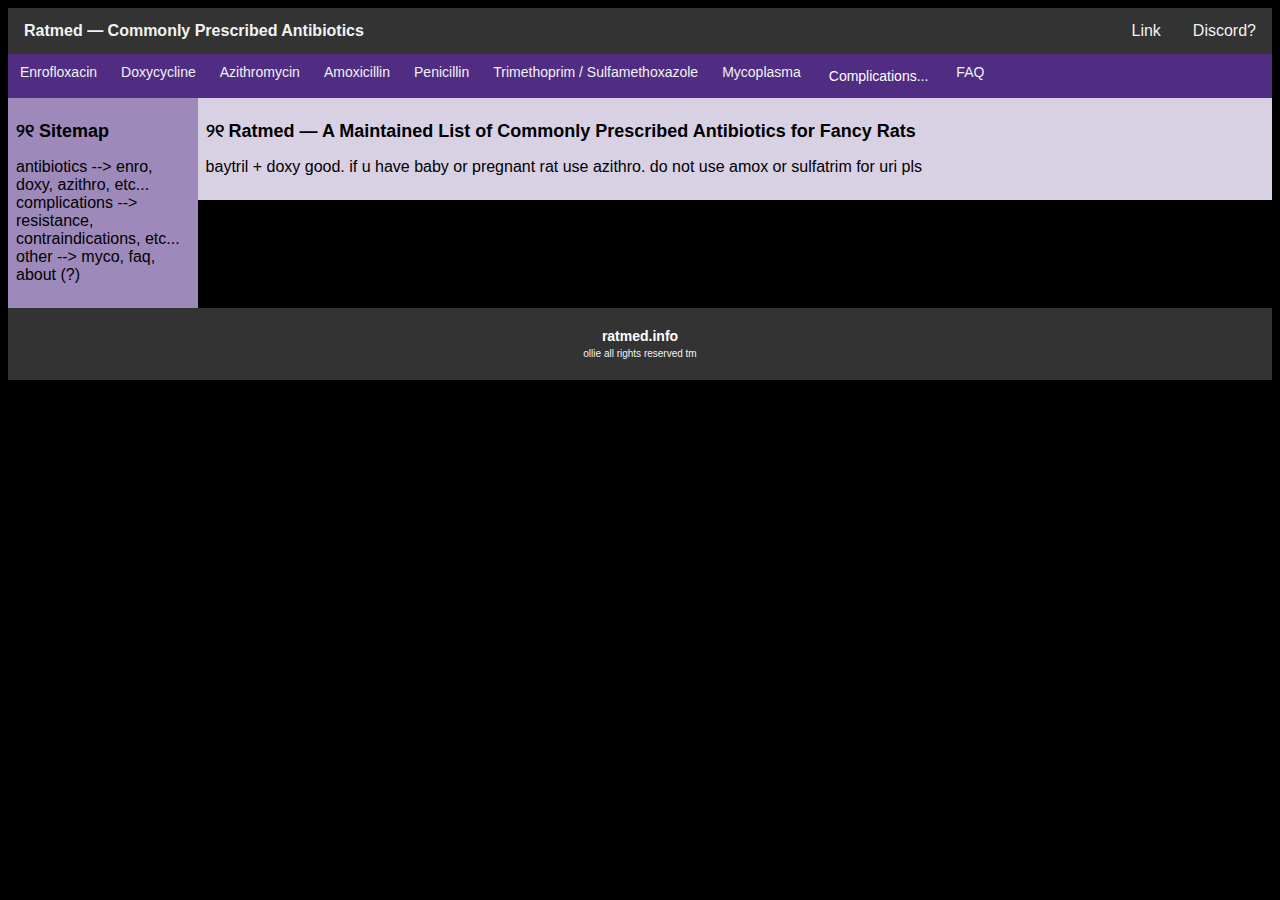
<file: index.html>
<!doctype html>
<!-- thank you rat.vet, sorry for abandoning you -->
<!-- thrown together by morbid (@rattewy .gg/ranch) -->
<html>
<head>
  <title>Ratmed</title>
  <link rel="stylesheet" href="wiki.css">
<!-- you better work bitch -->
<meta http-equiv='cache-control' content='no-cache'> 
<meta http-equiv='expires' content='0'> 
<meta http-equiv='pragma' content='no-cache'>
  </head>
  <body style="background-color:black;">
    <div class="topnav">
      <a style="font-weight:bold;float:left" href="index">Ratmed — Commonly Prescribed Antibiotics</a>
      <a href="https://discord.gg/ratranch">Discord?</a>
      <a href="index.html">Link</a>
    </div>
    <div class="mininav">
      <a href="zero">Enrofloxacin</a>
      <a href="one">Doxycycline</a>
      <a href="two">Azithromycin</a>
      <a href="three">Amoxicillin</a>
      <a href="six">Penicillin</a>
      <a href="seven">Trimethoprim / Sulfamethoxazole</a>
      <a href="eight">Mycoplasma</a>
      <div class="dropdown">
    <button class="dropbtn">Complications...
      <i class="fa fa-caret-down"></i>
    </button>
    <div class="dropdown-content">
      <a href="#">Antibiotic Resistance</a>
      <a href="#">Side Effects</a>
      <a href="#">Drug Interactions</a>
      <a href="#">Contraindications</a>
    </div>
   </div> 
      <a href="faq.html">FAQ</a>
    </div>

    <div class="row">
  <div class="column left" style="background-color:#9e8aba;">
    <h2 style="font-weight:bold;font-family:Arial;font-size:18px">୨୧ Sitemap</h2>
    <p style="font-family:Arial;font-size:16px">antibiotics --> enro, doxy, azithro, etc...<br>complications --> resistance, contraindications, etc...<br>other --> myco, faq, about (?)</p>
  </div>
  <div class="column right" style="background-color:#d8d0e3;">
    <h2 style="font-weight:bold;font-family:Arial;font-size:18px">୨୧ Ratmed — A Maintained List of Commonly Prescribed Antibiotics for Fancy Rats</h2>
    <p style="font-family:Arial;font-size:16px">baytril + doxy good. if u have baby or pregnant rat use azithro. do not use amox or sulfatrim for uri pls</p>
  </div>
</div>

    <footer>
<p><strong>ratmed.info</strong><br>
<a href="placeholder.com">ollie all rights reserved tm</a></p>
    </footer>

  </body>
</html>
</file>
<file: wiki.css>
/* color of the topnav bar */
.topnav {
  background-color: #333;
  overflow: hidden;
}

/* links inside navbar */
.topnav a {
  float: right;
  color: #f2f2f2;
  text-align: center;
  padding: 14px 16px;
  text-decoration: none;
  font-size: 16px;
  font-family: Arial, sans-serif;
}

/* hover */
.topnav a:hover {
  color: #8d5fe3;
}

/* padded page content to match the topnav */
.page {
  padding-left: 3px;
  font-family: Arial, sans-serif;
}

/* color of the topnav bar */
.mininav {
  background-color: #502c83;
  overflow: hidden;
}

/* links inside navbar */
.mininav a {
  float: left;
  color: #f2f2f2;
  text-align: center;
  padding: 10px 12px;
  text-decoration: none;
  font-size: 14px;
  font-family: Arial, sans-serif;
}

/* hover */
.mininav a:hover {
  color: #8d5fe3;
}

* {
  box-sizing: border-box;
}

/* Create two unequal columns that floats next to each other */
.column {
  float: left;
  padding: 8px;
}

.left {
  width: 15%;
  min-height: 50%;
}

.right {
  width: 85%;
  min-height: 50%;
}

/* Clear floats after the columns */
.row:after {
  content: "";
  display: table;
  clear: both;
}

/* will rewrite/customize later thank u w3schools */
.dropdown {
  float: left;
  overflow: hidden;
}

.dropdown .dropbtn {
  font-size: 14px;  
  border: none;
  outline: none;
  color: white;
  padding: 14px 16px;
  background-color: inherit;
  font-family: Arial, sans-serif;
  margin: 0;
}

.navbar a:hover, .dropdown:hover .dropbtn {
  color: #8d5fe3;
}

.dropdown-content {
  display: none;
  position: absolute;
  background-color: #f9f9f9;
  min-width: 160px;
  box-shadow: 0px 8px 16px 0px rgba(0,0,0,0.2);
  z-index: 1;
}

.dropdown-content a {
  float: none;
  color: black;
  padding: 12px 16px;
  text-decoration: none;
  display: block;
  text-align: left;
}

.dropdown-content a:hover {
  background-color: #ddd;
}

.dropdown:hover .dropdown-content {
  display: block;
}

/* footer */
footer {
  text-align: center;
  padding: 6px 8px;
  background-color: #333;
  color: white;
  font-size: 14px;
  font-family: Arial, sans-serif;
}

/* links inside footer */
footer a {
  color: #f2f2f2;
  text-align: center;
  padding: 14px 16px;
  text-decoration: none;
  font-size: 10px;
  font-family: Arial, sans-serif;
}

/* hover */
footer a:hover {
  color: #8d5fe3;
  text-align: center;
}
</file>
